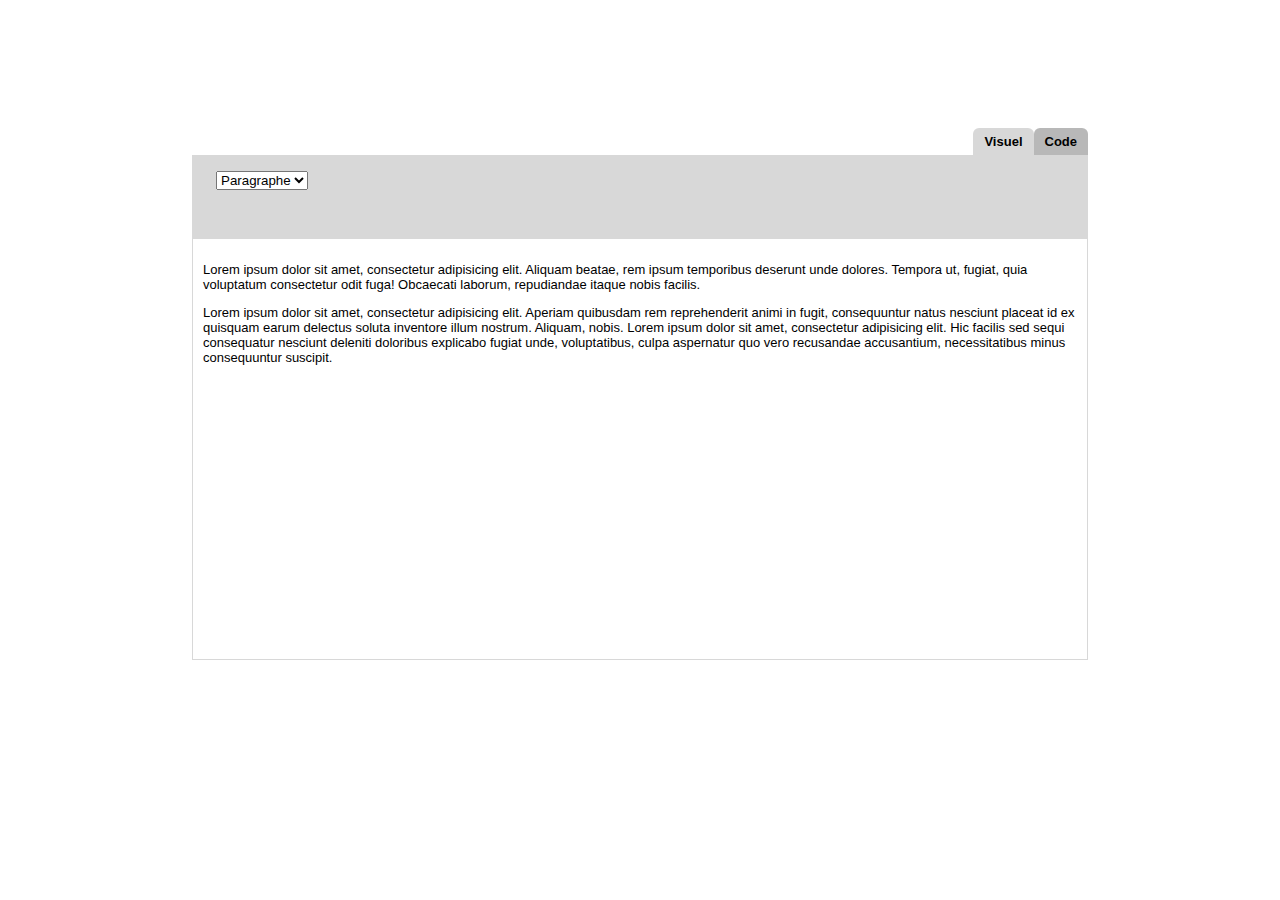
<file: index.html>
<html lang="fr">

<head>
    <meta charset="UTF-8">
    <link rel="stylesheet" href="https://use.fontawesome.com/releases/v5.1.0/css/all.css" integrity="sha384-lKuwvrZot6UHsBSfcMvOkWwlCMgc0TaWr+30HWe3a4ltaBwTZhyTEggF5tJv8tbt" crossorigin="anonymous">
    <link rel="stylesheet" href="style.css">
    <title></title>
</head>

<body>
    <div id="container">
        <ul id="onglets">
            <li class="onglet first">Visuel</li>
            <li class="onglet second ">Code</li>
        </ul>
        <section id="visuel">
            <header>
                <ul id="barretaches">
                    <li>
                        <select id="liste-deroulante">
                            <option value="paragraphe">Paragraphe</option>
                            <option value="titre1">Titre 1</option>
                            <option value="titre2">Titre 2</option>
                            <option value="titre3">Titre 3</option>
                            <option value="titre4">Titre 4</option>
                            <option value="titre5">Titre 5</option>
                            <option value="titre6">Titre 6</option>
                        </select>
                    </li>
                    <li id="gras" class="tache">
                        <i class="fas fa-bold"></i>
                        <input type="button">
                        <div class="infob">bold</div>
                    </li>
                    <li id="italique" class="tache">
                        <i class="fas fa-italic"></i>
                        <input type="button">
                        <div class="infob">italic</div>
                    </li>
                    <li id="liste-ul" class="tache">
                        <i class="fas fa-list-ul"></i>
                        <input type="button">
                        <div class="infob">bullet list</div>
                    </li>
                    <li id="liste-ol" class="tache">
                        <i class="fas fa-list-ol"></i>
                        <input type="button">
                        <div class="infob">liste-ol</div>
                    </li>
                    <li id="al-gauche" class="tache">
                        <i class="fas fa-align-left"></i>
                        <input type="button">
                        <div class="infob">align left</div>
                    </li>
                    <li id="al-centre" class="tache">
                        <i class="fas fa-align-center"></i>
                        <input type="button">
                        <div class="infob">align center</div>
                    </li>
                    <li id="al-droite" class="tache">
                        <i class="fas fa-align-right"></i>
                        <input type="button">
                        <div class="infob"> align right</div>
                    </li>
                    <li id="al-justifie" class="tache">
                        <i class="fas fa-align-justify"></i>
                        <input type="button">
                        <div class="infob">justify</div>
                    </li>
                    <li id="lien" class="tache">
                        <i class="fas fa-link"></i>
                        <input type="button">
                        <div class="infob">link</div>
                    </li>
                    <li id="pas-de-lien" class="tache">
                        <i class="fas fa-unlink"></i>
                        <input type="button">
                        <div class="infob">unlink</div>
                    </li>
                    <li id="couleur" class="tache">
                        <input type="button">
                        <i class="fas fa-font"></i>
                        <div id="barre" class="black"></div>
                        <div class="infob">colorpicker</div>
                        <div id="palette" class="hidden">
                            <div class="arrow_up"></div>
                            <div id="camaieu">
                                <div class="black"><input type="button"></div>
                                <div class="burntorange"><input type="button"></div>
                                <div class="darkolive"><input type="button"></div>
                                <div class="darkgreen"><input type="button"></div>
                                <div class="darkazure"><input type="button"></div>
                                <div class="navyblue"><input type="button"></div>
                                <div class="indigo"><input type="button"></div>
                                <div class="verydarkgray"><input type="button"></div>
                                <div class="maroon"><input type="button"></div>
                                <div class="orange"><input type="button"></div>
                                <div class="olive"><input type="button"></div>
                                <div class="green"><input type="button"></div>
                                <div class="teal"><input type="button"></div>
                                <div class="blue"><input type="button"></div>
                                <div class="grayishblue"><input type="button"></div>
                                <div class="gray"><input type="button"></div>
                                <div class="red"><input type="button"></div>
                                <div class="amber"><input type="button"></div>
                                <div class="yellowgreen"><input type="button"></div>
                                <div class="seagreen"><input type="button"></div>
                                <div class="turquoise"><input type="button"></div>
                                <div class="royalblue"><input type="button"></div>
                                <div class="purple"><input type="button"></div>
                                <div class="mediumgray"><input type="button"></div>
                                <div class="magenta"><input type="button"></div>
                                <div class="gold"><input type="button"></div>
                                <div class="yellow"><input type="button"></div>
                                <div class="lime"><input type="button"></div>
                                <div class="aqua"><input type="button"></div>
                                <div class="skyblue"><input type="button"></div>
                                <div class="redviolet"><input type="button"></div>
                                <div class="white"><input type="button"></div>
                                <div class="pink"><input type="button"></div>
                                <div class="peach"><input type="button"></div>
                                <div class="lightyellow"><input type="button"></div>
                                <div class="palegreen"><input type="button"></div>
                                <div class="palecyan"><input type="button"></div>
                                <div class="ligthskyblue"><input type="button"></div>
                                <div class="plum"><input type="button"></div>
                                <div class="">
                                    <div id="cross"></div>
                                </div>
                            </div>
                            <div id="customize">Custom color...</div>
                            <div id="customcolor">
                                <div></div>
                                <div></div>
                                <div></div>
                                <div></div>
                                <div></div>
                                <div></div>
                                <div></div>
                                <div></div>
                            </div>
                        </div>
                    </li>
                    <li id="image" class="tache">
                        <i class="far fa-image"></i>
                        <input id="insert_img" type="file">
                        <div class="infob">picture</div>
                    </li>
                    <li id="efface" class="tache">
                        <i class="fas fa-eraser"></i>
                        <input type="button">
                        <div class="infob">Erase</div>
                    </li>
                </ul>
            </header>
            <main id="editable" contenteditable="true">
                <p>Lorem ipsum dolor sit amet, consectetur adipisicing elit. Aliquam beatae, rem ipsum temporibus deserunt unde dolores. Tempora ut, fugiat, quia voluptatum consectetur odit fuga! Obcaecati laborum, repudiandae itaque nobis facilis.</p>
                <p>Lorem ipsum dolor sit amet, consectetur adipisicing elit. Aperiam quibusdam rem reprehenderit animi in fugit, consequuntur natus nesciunt placeat id ex quisquam earum delectus soluta inventore illum nostrum. Aliquam, nobis. Lorem ipsum dolor sit amet, consectetur adipisicing elit. Hic facilis sed sequi consequatur nesciunt deleniti doloribus explicabo fugiat unde, voluptatibus, culpa aspernatur quo vero recusandae accusantium, necessitatibus minus consequuntur suscipit.
                </p>
            </main>
        </section>
        <section id="code" class="hidden">
            <main>
            </main>
        </section>
    </div>
    <script src="jquery-3.3.1.min.js"></script>
   <!--  <script src="jquery-3.3.1.js"></script> -->
    <!--  <script src="index.js"></script> -->
    <script src="mainscript.js"></script>
</body>

</html>
</file>
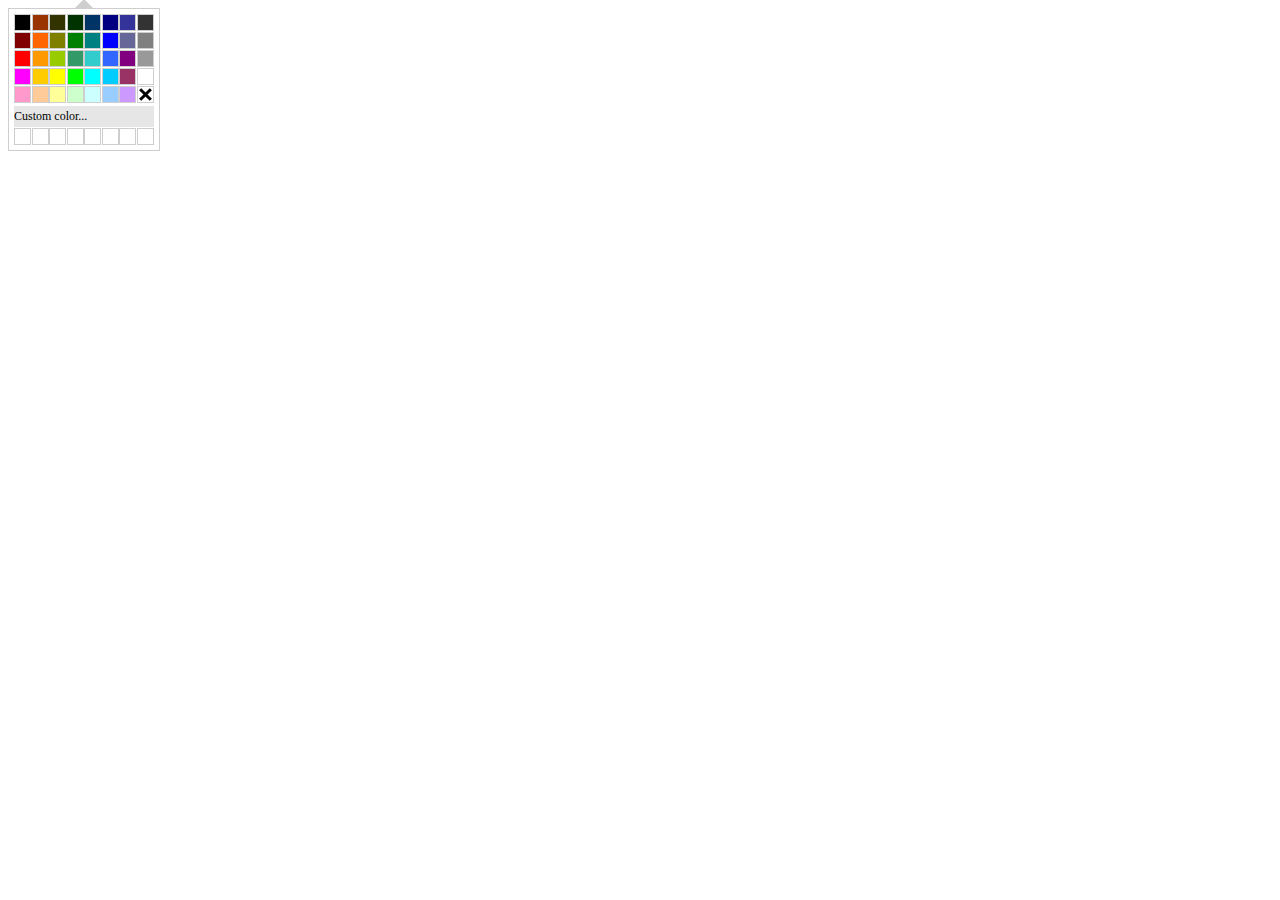
<file: palette/palette.html>
<!DOCTYPE html>
<html>
<head>
	<meta charset="utf-8">
	<title>Palette</title>
	<link rel="stylesheet" type="text/css" href="palette.css">
</head>
<body>
	
		
		<div id="palette">
			<div class="arrow_up"></div>
			<div id="camaieu">
				<div class="black"></div>
				<div class="burntorange"></div>
				<div class="darkolive"></div>
				<div class="darkgreen"></div>
				<div class="darkazure"></div>
				<div class="navyblue"></div>
				<div class="indigo"></div>
				<div class="verydarkgray"></div>
				<div class="maroon"></div>
				<div class="orange"></div>
				<div class="olive"></div>
				<div class="green"></div>
				<div class="teal"></div>
				<div class="blue"></div>
				<div class="grayishblue"></div>
				<div class="gray"></div>
				<div class="red"></div>
				<div class="amber"></div>
				<div class="yellowgreen"></div>
				<div class="seagreen"></div>
				<div class="turquoise"></div>
				<div class="royalblue"></div>
				<div class="purple"></div>
				<div class="mediumgray"></div>
				<div class="magenta"></div>
				<div class="gold"></div>
				<div class="yellow"></div>
				<div class="lime"></div>
				<div class="aqua"></div>
				<div class="skyblue"></div>
				<div class="redviolet"></div>
				<div class="white"></div>
				<div class="pink"></div>
				<div class="peach"></div>
				<div class="lightyellow"></div>
				<div class="palegreen"></div>
				<div class="palecyan"></div>
				<div class="ligthskyblue"></div>
				<div class="plum"></div>
				<div class="">
					<div id="cross"></div>
				</div>	
			</div>
			<div id="customize">Custom color...</div>
			<div id="customcolor">
				<div></div>
				<div></div>
				<div></div>
				<div></div>
				<div></div>
				<div></div>
				<div></div>
				<div></div>
			</div>
		</div>

</body>
</html>
</file>
<file: style.css>
body {
  margin: 0;
  font-family: "Arial";
  font-size: 13px;
  box-sizing: border-box; }
  body .hidden {
    display: none !important; }
  body .active {
    background-color: #b8b8b8 !important; }
  body #container {
    display: flex;
    flex-direction: column;
    margin: 0 auto;
    margin-top: 10%;
    width: 70%;
    border-radius: 5%; }
    body #container #onglets {
      margin: 0;
      display: flex;
      justify-content: flex-end;
      top: 0;
      height: 5%;
      list-style-type: none; }
      body #container #onglets li {
        width: auto;
        color: black;
        font-weight: bold;
        border: 1px solid transparent;
        border-radius: 6px 6px 0px 0px;
        padding: 5px 10px; }
      body #container #onglets .first {
        background-color: #d8d8d8;
        cursor: pointer; }
      body #container #onglets .second {
        background-color: #b8b8b8;
        cursor: pointer; }
    body #container #visuel {
      display: flex;
      flex-direction: column;
      width: 100%;
      min-height: 100%; }
      body #container #visuel header {
        background-color: #d8d8d8;
        width: 100%; }
        body #container #visuel header #barretaches {
          display: flex;
          flex-wrap: wrap;
          margin-top: 10px;
          padding-left: 10px;
          font-size: 10px; }
          body #container #visuel header #barretaches li {
            position: relative;
            display: flex;
            align-items: center;
            justify-content: center;
            width: 30px;
            height: 30px;
            list-style: none;
            margin-right: 20px;
            margin-left: 10px; }
            body #container #visuel header #barretaches li input {
              width: 30px;
              height: 30px;
              opacity: 0;
              position: absolute; }
            body #container #visuel header #barretaches li#couleur {
              box-sizing: border-box;
              display: flex;
              flex-direction: column;
              justify-content: center;
              align-items: center;
              padding: 0 4px; }
              body #container #visuel header #barretaches li#couleur #palette {
                width: 140px;
                padding: 5px;
                border: 1px solid #CECECE;
                font-size: 12px;
                background: #FFFFFF;
                position: absolute;
                top: 35px;
                z-index: 99; }
                body #container #visuel header #barretaches li#couleur #palette .arrow_up {
                  width: 0;
                  height: 0;
                  border-left: 10px solid transparent;
                  border-right: 10px solid transparent;
                  border-bottom: 10px solid #7F7F7F;
                  position: absolute;
                  top: -10px;
                  left: 65px; }
                body #container #visuel header #barretaches li#couleur #palette #camaieu {
                  width: 100%;
                  height: 90px;
                  display: flex;
                  flex-wrap: wrap;
                  justify-content: space-around; }
                  body #container #visuel header #barretaches li#couleur #palette #camaieu > div {
                    width: 15px;
                    height: 15px;
                    border: 1px solid #CECECE; }
                    body #container #visuel header #barretaches li#couleur #palette #camaieu > div input {
                      position: relative;
                      width: 15px;
                      height: 15px; }
                    body #container #visuel header #barretaches li#couleur #palette #camaieu > div.black {
                      background: #000000; }
                    body #container #visuel header #barretaches li#couleur #palette #camaieu > div.burntorange {
                      background: #993300; }
                    body #container #visuel header #barretaches li#couleur #palette #camaieu > div.darkolive {
                      background: #333300; }
                    body #container #visuel header #barretaches li#couleur #palette #camaieu > div.darkgreen {
                      background: #003300; }
                    body #container #visuel header #barretaches li#couleur #palette #camaieu > div.darkazure {
                      background: #003366; }
                    body #container #visuel header #barretaches li#couleur #palette #camaieu > div.navyblue {
                      background: #000080; }
                    body #container #visuel header #barretaches li#couleur #palette #camaieu > div.indigo {
                      background: #333399; }
                    body #container #visuel header #barretaches li#couleur #palette #camaieu > div.verydarkgray {
                      background: #333333; }
                    body #container #visuel header #barretaches li#couleur #palette #camaieu > div.maroon {
                      background: #800000; }
                    body #container #visuel header #barretaches li#couleur #palette #camaieu > div.orange {
                      background: #FF6600; }
                    body #container #visuel header #barretaches li#couleur #palette #camaieu > div.olive {
                      background: #808000; }
                    body #container #visuel header #barretaches li#couleur #palette #camaieu > div.green {
                      background: #008000; }
                    body #container #visuel header #barretaches li#couleur #palette #camaieu > div.teal {
                      background: #008080; }
                    body #container #visuel header #barretaches li#couleur #palette #camaieu > div.blue {
                      background: #0000FF; }
                    body #container #visuel header #barretaches li#couleur #palette #camaieu > div.grayishblue {
                      background: #666699; }
                    body #container #visuel header #barretaches li#couleur #palette #camaieu > div.gray {
                      background: #808080; }
                    body #container #visuel header #barretaches li#couleur #palette #camaieu > div.red {
                      background: #FF0000; }
                    body #container #visuel header #barretaches li#couleur #palette #camaieu > div.amber {
                      background: #FF9900; }
                    body #container #visuel header #barretaches li#couleur #palette #camaieu > div.yellowgreen {
                      background: #99CC00; }
                    body #container #visuel header #barretaches li#couleur #palette #camaieu > div.seagreen {
                      background: #339966; }
                    body #container #visuel header #barretaches li#couleur #palette #camaieu > div.turquoise {
                      background: #33CCCC; }
                    body #container #visuel header #barretaches li#couleur #palette #camaieu > div.royalblue {
                      background: #3366FF; }
                    body #container #visuel header #barretaches li#couleur #palette #camaieu > div.purple {
                      background: #800080; }
                    body #container #visuel header #barretaches li#couleur #palette #camaieu > div.mediumgray {
                      background: #999999; }
                    body #container #visuel header #barretaches li#couleur #palette #camaieu > div.magenta {
                      background: #FF00FF; }
                    body #container #visuel header #barretaches li#couleur #palette #camaieu > div.gold {
                      background: #FFCC00; }
                    body #container #visuel header #barretaches li#couleur #palette #camaieu > div.yellow {
                      background: #FFFF00; }
                    body #container #visuel header #barretaches li#couleur #palette #camaieu > div.lime {
                      background: #00FF00; }
                    body #container #visuel header #barretaches li#couleur #palette #camaieu > div.aqua {
                      background: #00FFFF; }
                    body #container #visuel header #barretaches li#couleur #palette #camaieu > div.skyblue {
                      background: #00CCFF; }
                    body #container #visuel header #barretaches li#couleur #palette #camaieu > div.redviolet {
                      background: #993366; }
                    body #container #visuel header #barretaches li#couleur #palette #camaieu > div.white {
                      background: #FFFFFF; }
                    body #container #visuel header #barretaches li#couleur #palette #camaieu > div.pink {
                      background: #FF99CC; }
                    body #container #visuel header #barretaches li#couleur #palette #camaieu > div.peach {
                      background: #FFCC99; }
                    body #container #visuel header #barretaches li#couleur #palette #camaieu > div.lightyellow {
                      background: #FFFF99; }
                    body #container #visuel header #barretaches li#couleur #palette #camaieu > div.palegreen {
                      background: #CCFFCC; }
                    body #container #visuel header #barretaches li#couleur #palette #camaieu > div.palecyan {
                      background: #CCFFFF; }
                    body #container #visuel header #barretaches li#couleur #palette #camaieu > div.ligthskyblue {
                      background: #99CCFF; }
                    body #container #visuel header #barretaches li#couleur #palette #camaieu > div.plum {
                      background: #CC99FF; }
                    body #container #visuel header #barretaches li#couleur #palette #camaieu > div.transparent {
                      background: transparent; }
                  body #container #visuel header #barretaches li#couleur #palette #camaieu div #cross {
                    width: 100%;
                    height: 100%;
                    position: relative;
                    transform: rotate(45deg); }
                    body #container #visuel header #barretaches li#couleur #palette #camaieu div #cross:before, body #container #visuel header #barretaches li#couleur #palette #camaieu div #cross:after {
                      content: "";
                      position: absolute;
                      z-index: -1;
                      background: #000000; }
                    body #container #visuel header #barretaches li#couleur #palette #camaieu div #cross:before {
                      left: 50%;
                      width: 20%;
                      margin-left: -10%;
                      height: 100%; }
                    body #container #visuel header #barretaches li#couleur #palette #camaieu div #cross:after {
                      top: 50%;
                      height: 20%;
                      margin-top: -10%;
                      width: 100%; }
                body #container #visuel header #barretaches li#couleur #palette #customize {
                  font-family: verdana;
                  background: #E6E6E6;
                  padding: 3px 0;
                  margin-top: 2px;
                  margin-bottom: 1px; }
                body #container #visuel header #barretaches li#couleur #palette #customcolor {
                  display: flex;
                  justify-content: space-around; }
                  body #container #visuel header #barretaches li#couleur #palette #customcolor > div {
                    border: 1px solid #CECECE;
                    width: 15px;
                    height: 15px;
                    border: 1px solid #CECECE; }
            body #container #visuel header #barretaches li i {
              font-size: 16px; }
            body #container #visuel header #barretaches li.tache {
              position: relative;
              border: 1px solid transparent; }
              body #container #visuel header #barretaches li.tache:hover {
                border: 1px solid #9c9c9c; }
                body #container #visuel header #barretaches li.tache:hover .infob {
                  visibility: visible; }
              body #container #visuel header #barretaches li.tache .infob {
                visibility: hidden;
                width: 80px;
                background-color: black;
                color: #fff;
                text-align: center;
                padding: 2px 0;
                border-radius: 4px;
                position: absolute;
                z-index: 1;
                top: 100%;
                left: 50%;
                margin-top: 10px;
                margin-left: -40px; }
                body #container #visuel header #barretaches li.tache .infob::after {
                  content: "";
                  position: absolute;
                  bottom: 100%;
                  left: 50%;
                  margin-left: -5px;
                  border-width: 5px;
                  border-style: solid;
                  border-color: transparent transparent black transparent; }
          body #container #visuel header #barretaches #lien,
          body #container #visuel header #barretaches #pas-de-lien {
            cursor: pointer; }
        body #container #visuel header #barretaches li:first-of-type {
          margin-left: 0;
          width: 120px;
          font-size: 15px; }
      body #container #visuel main {
        border: 1px solid #d8d8d8;
        border-top: none;
        padding: 10px;
        min-height: 400px; }
    body #container #code {
      width: 100%;
      min-height: 400px;
      border: 1px solid #d8d8d8; }
  body #imgs {
    max-width: 400px; }
</file>
<file: palette/palette.css>
.black{
	background:#000000;
}
.burntorange{
	background:#993300;
}
.darkolive{
	background:#333300;
}
.darkgreen{
	background:#003300;
}
.darkazure{
	background:#003366;
}
.navyblue{
	background:#000080;
}
.indigo{
	background:#333399;
}
.verydarkgray{
	background:#333333;
}
.maroon{
	background:#800000;
}
.orange{
	background:#FF6600;
}
.olive{
	background:#808000;
}
.green{
	background:#008000;
}
.teal{
	background:#008080;
}
.blue{
	background:#0000FF;
}
.grayishblue{
	background:#666699;
}
.gray{
	background:#808080;
}
.red{
	background:#FF0000;
}
.amber{
	background:#FF9900;
}
.yellowgreen{
	background:#99CC00;
}
.seagreen{
	background:#339966;
}
.turquoise{
	background:#33CCCC;
}
.royalblue{
	background:#3366FF;
}
.purple{
	background:#800080;
}
.mediumgray{
	background:#999999;
}
.magenta{
	background:#FF00FF;
}
.gold{
	background:#FFCC00;
}
.yellow{
	background:#FFFF00;
}
.lime{
	background:#00FF00;
}
.aqua{
	background:#00FFFF;
}
.skyblue{
	background:#00CCFF;
}
.redviolet{
	background:#993366;
}
.white{
	background:#FFFFFF;
}
.pink{
	background:#FF99CC;
}
.peach{
	background:#FFCC99;
}
.lightyellow{
	background:#FFFF99;
}
.palegreen{
	background:#CCFFCC;
}
.palecyan{
	background:#CCFFFF;
}
.ligthskyblue{
	background:#99CCFF;
}
.plum{
	background:#CC99FF;
}
.transparent{
	background:transparent;
}
div#palette{
	width:140px;
	padding:5px;
	border:1px solid #CECECE;
	font-size:12px;
	background:#FFFFFF;
	position:relative;
}
div#palette .arrow_up{
	width:0;
	height:0;
	border-left:10px solid transparent;
	border-right:10px solid transparent;
	border-bottom:10px solid #CECECE;
	position:absolute;
	top:-10px;
	left:65px;
}
div#camaieu{
	width:100%;
	height:90px;
	display:flex;
	flex-wrap:wrap;
	justify-content:space-around;
}
div#camaieu > div, div#customcolor > div{
	width:15px;
	height:15px;
	border:1px solid #CECECE;
}
div#camaieu div #cross{
	width:100%;
	height:100%;
	position:relative;
	transform: rotate(45deg);

}
div#camaieu div #cross:before,#cross:after{
	content:"";
	position:absolute;
	z-index:-1;
	background:#000000;

}
div#camaieu div #cross:before{
	left:50%;
	width:20%;
	margin-left:-10%;
	height:100%;
}
div#camaieu div #cross:after{
	top:50%;
	height:20%;
	margin-top:-10%;
	width:100%;
}
div#customize{
	font-family:verdana;
	background:#E6E6E6;
	padding:3px 0;
	margin-top:2px;
	margin-bottom:1px;
}
div#customcolor > div{
	border:1px solid #CECECE;
}
div#customcolor{
	display:flex;
	justify-content:space-around;
}
</file>
